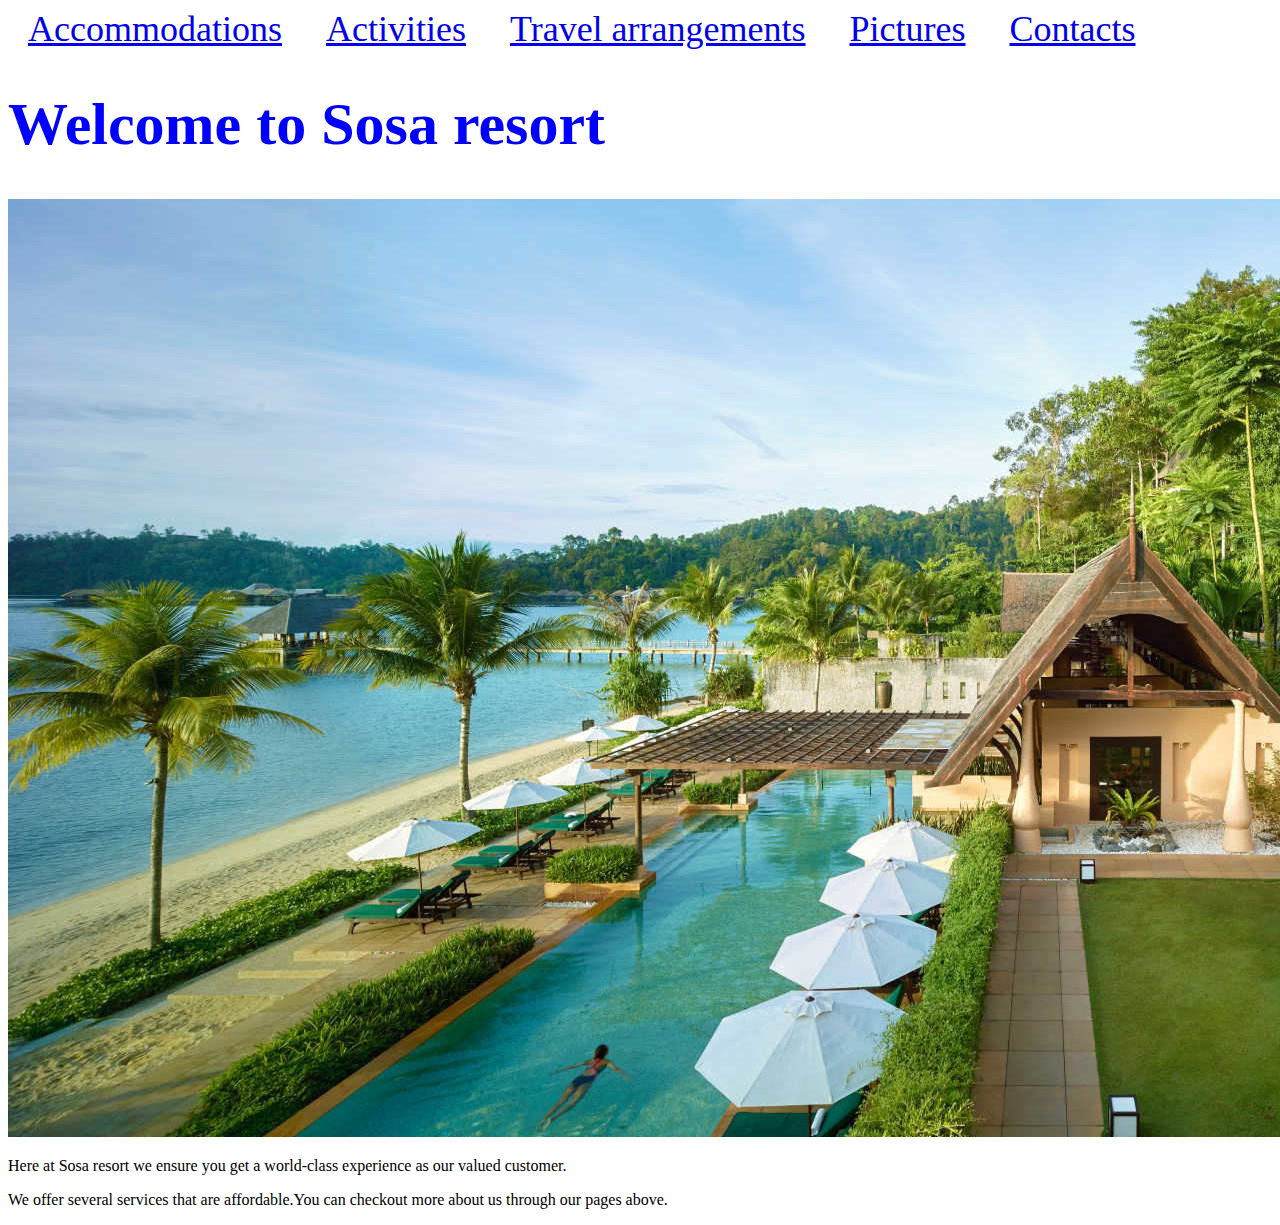
<file: index.html>
<!DOCTYPE html>
<html lang="en">
<head>
    <meta charset="UTF-8">
    <meta name="viewport" content="width=device-width, initial-scale=1.0">
    <title>Sosa resort</title>
    <link rel="stylesheet" href="./css/styles.css" type="text/css">
</head>
<body>
    <a href="accommodations.html">Accommodations</a>
     <a href="activities.html">Activities</a>
     <a href="travel-arrangements.html">Travel arrangements</a>
     <a href="pictures.html">Pictures</a>
     <a href="contacts.html">Contacts</a>
    <h1>Welcome to Sosa resort</h1>
     <img src="./pictures/sosa-resort2.jpg" alt="Sosa resort">
     <p>Here at Sosa resort we ensure you get a world-class experience as our valued customer.</p>
     <p>We offer several services that are affordable.You can checkout more about us through our pages above.</p>
</body>
</html>
</file>
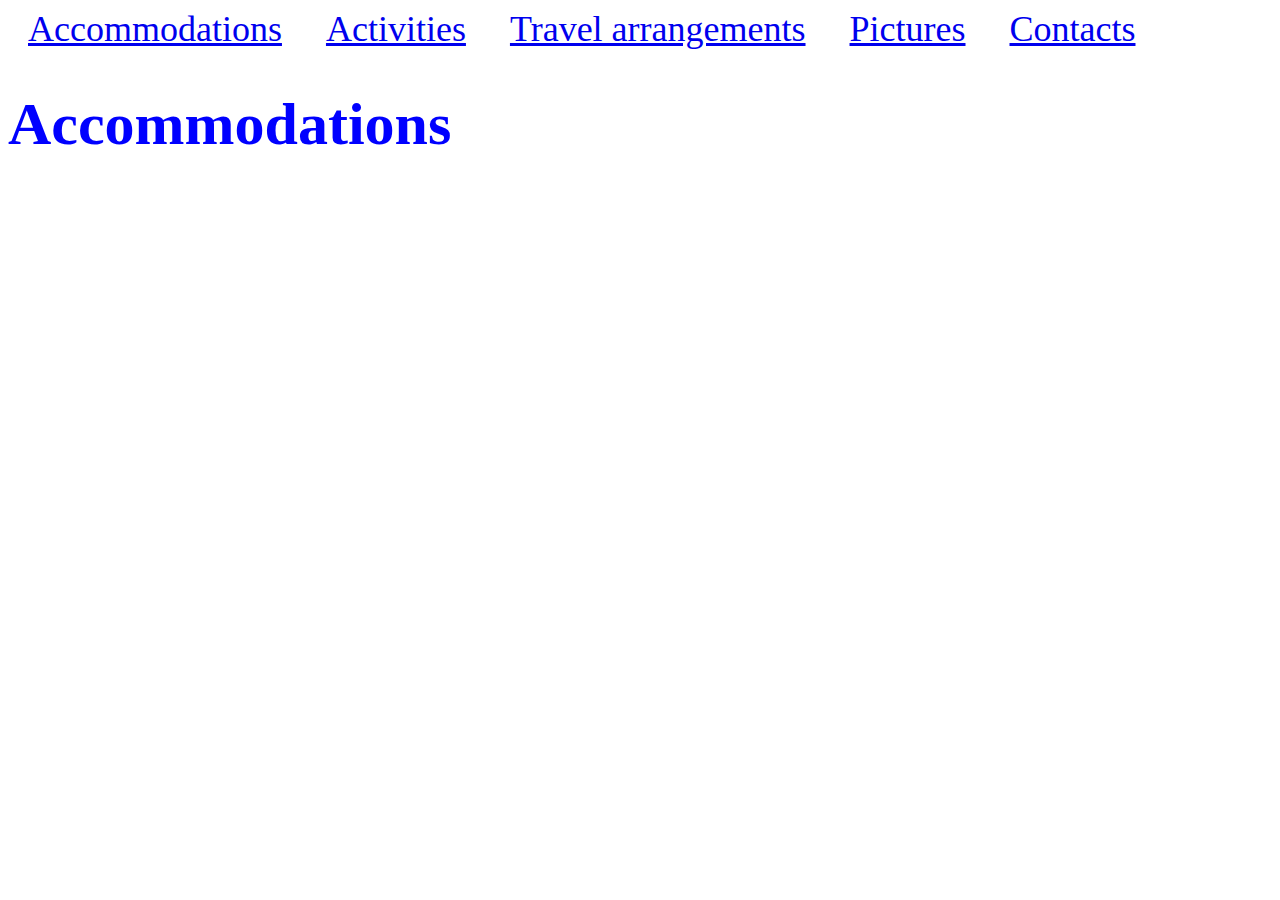
<file: accommodations.html>
<!DOCTYPE html>
<html lang="en">
<head>
    <meta charset="UTF-8">
    <meta name="viewport" content="width=device-width, initial-scale=1.0">
    <title>Accommodations</title>
    <link rel="stylesheet" href="./css/styles.css" type="text/css">
</head>
<body>
    <a href="accommodations.html">Accommodations</a>
    <a href="activities.html">Activities</a>
    <a href="travel-arrangements.html">Travel arrangements</a>
    <a href="pictures.html">Pictures</a>
    <a href="contacts.html">Contacts</a>
    <h1>Accommodations</h1>
</body>
</html>
</file>
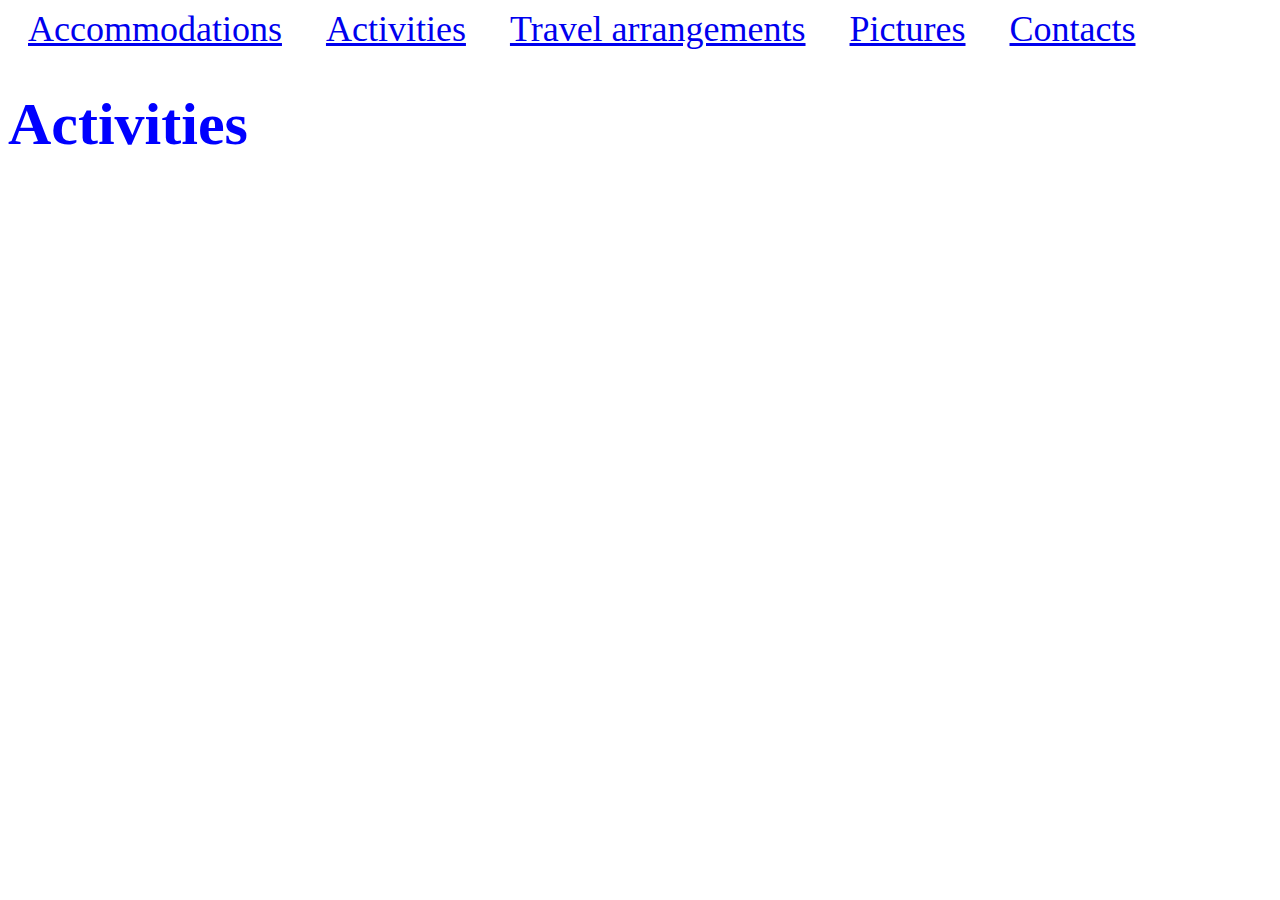
<file: activities.html>
<!DOCTYPE html>
<html lang="en">
<head>
    <meta charset="UTF-8">
    <meta name="viewport" content="width=device-width, initial-scale=1.0">
    <title>Activities</title>
    <link rel="stylesheet" href="./css/styles.css" type="text/css">
</head>
<body>
    <a href="accommodations.html">Accommodations</a>
    <a href="activities.html">Activities</a>
    <a href="travel-arrangements.html">Travel arrangements</a>
    <a href="pictures.html">Pictures</a>
    <a href="contacts.html">Contacts</a>
    <h1>Activities</h1>
</body>
</html>
</file>
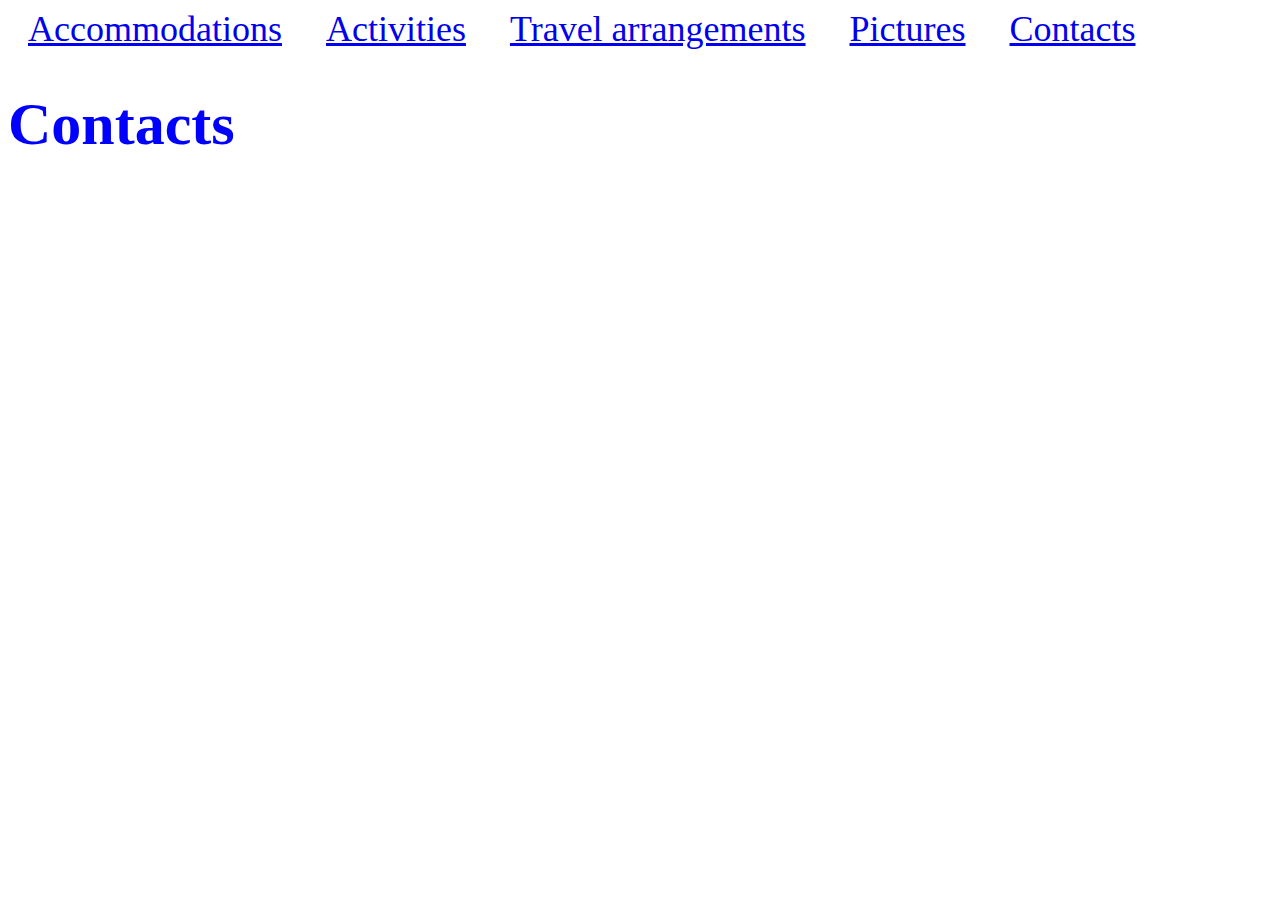
<file: contacts.html>
<!DOCTYPE html>
<html lang="en">
<head>
    <meta charset="UTF-8">
    <meta name="viewport" content="width=device-width, initial-scale=1.0">
    <title>Contants</title>
    <link rel="stylesheet" href="./css/styles.css" type="text/css">
</head>
<body>
    <a href="accommodations.html">Accommodations</a>
    <a href="activities.html">Activities</a>
    <a href="travel-arrangements.html">Travel arrangements</a>
    <a href="pictures.html">Pictures</a>
    <a href="contacts.html">Contacts</a>
    <h1>Contacts</h1>
</body>
</html>
</file>
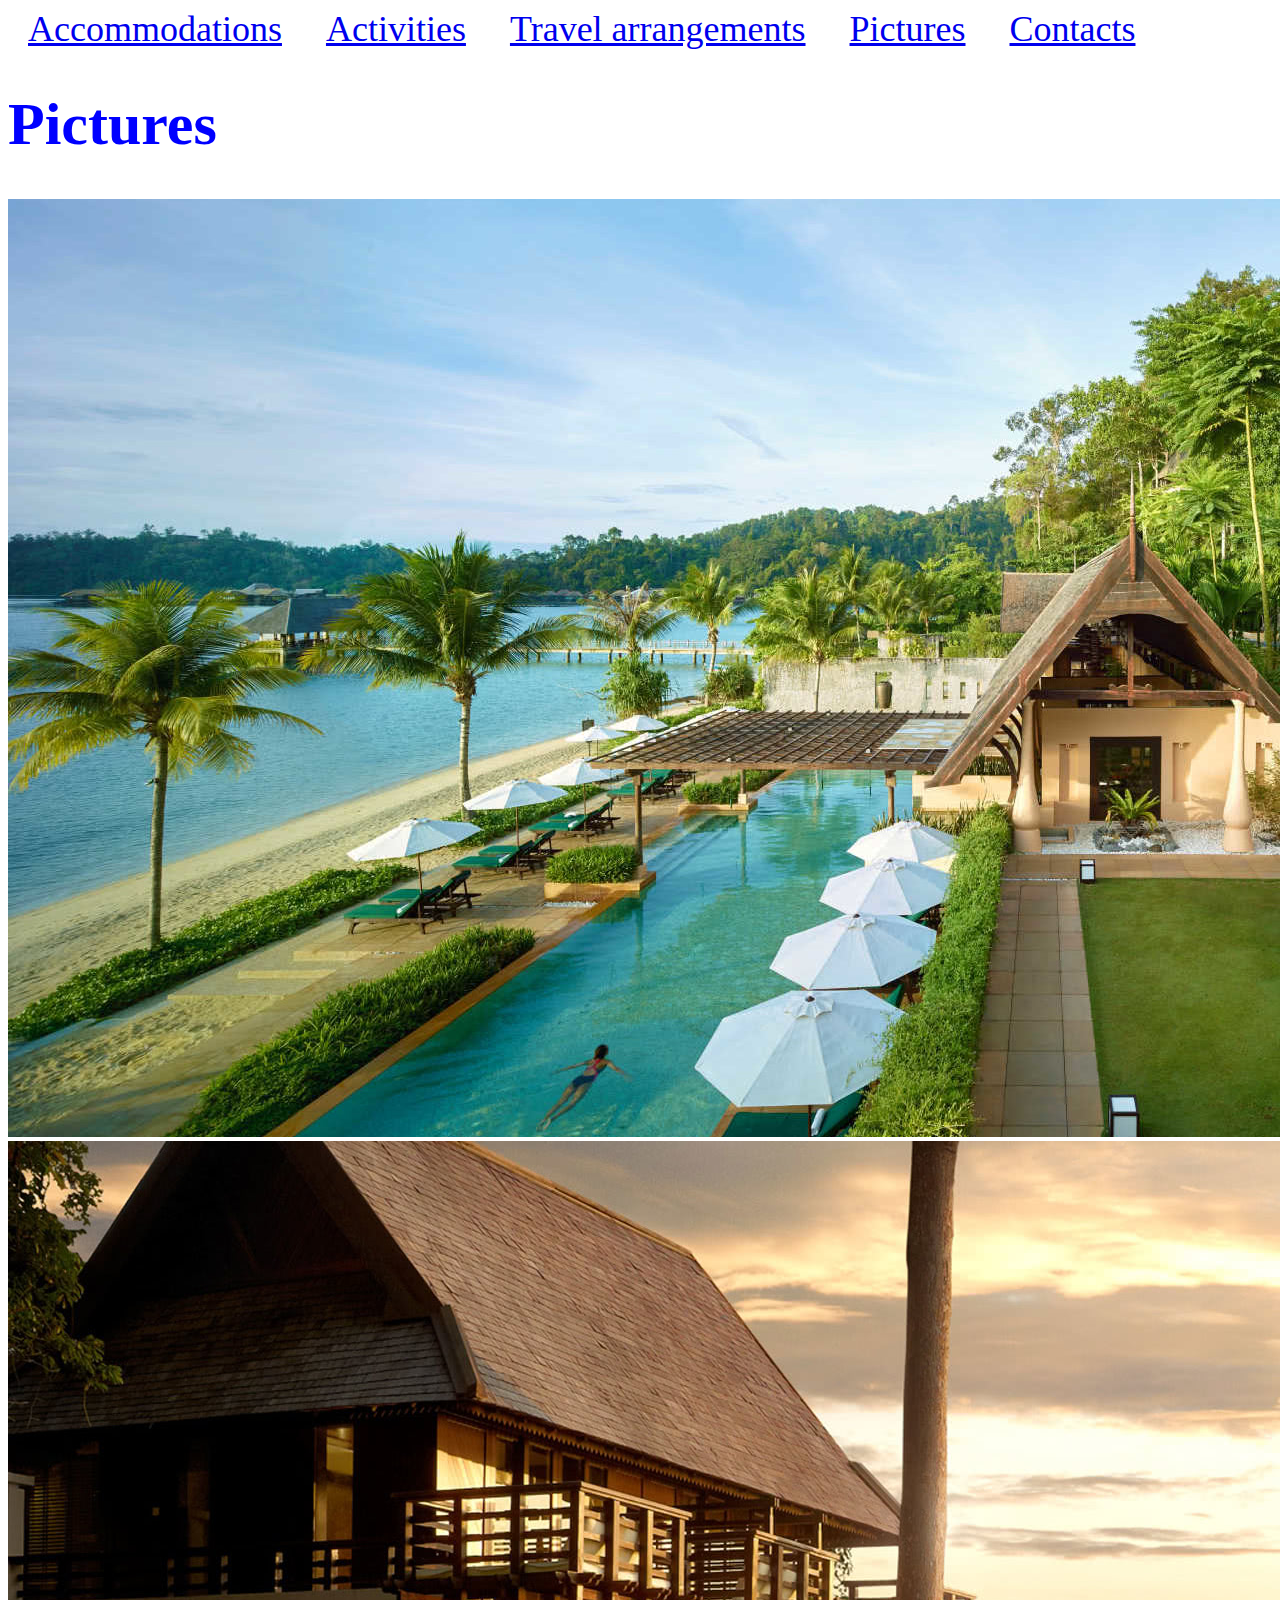
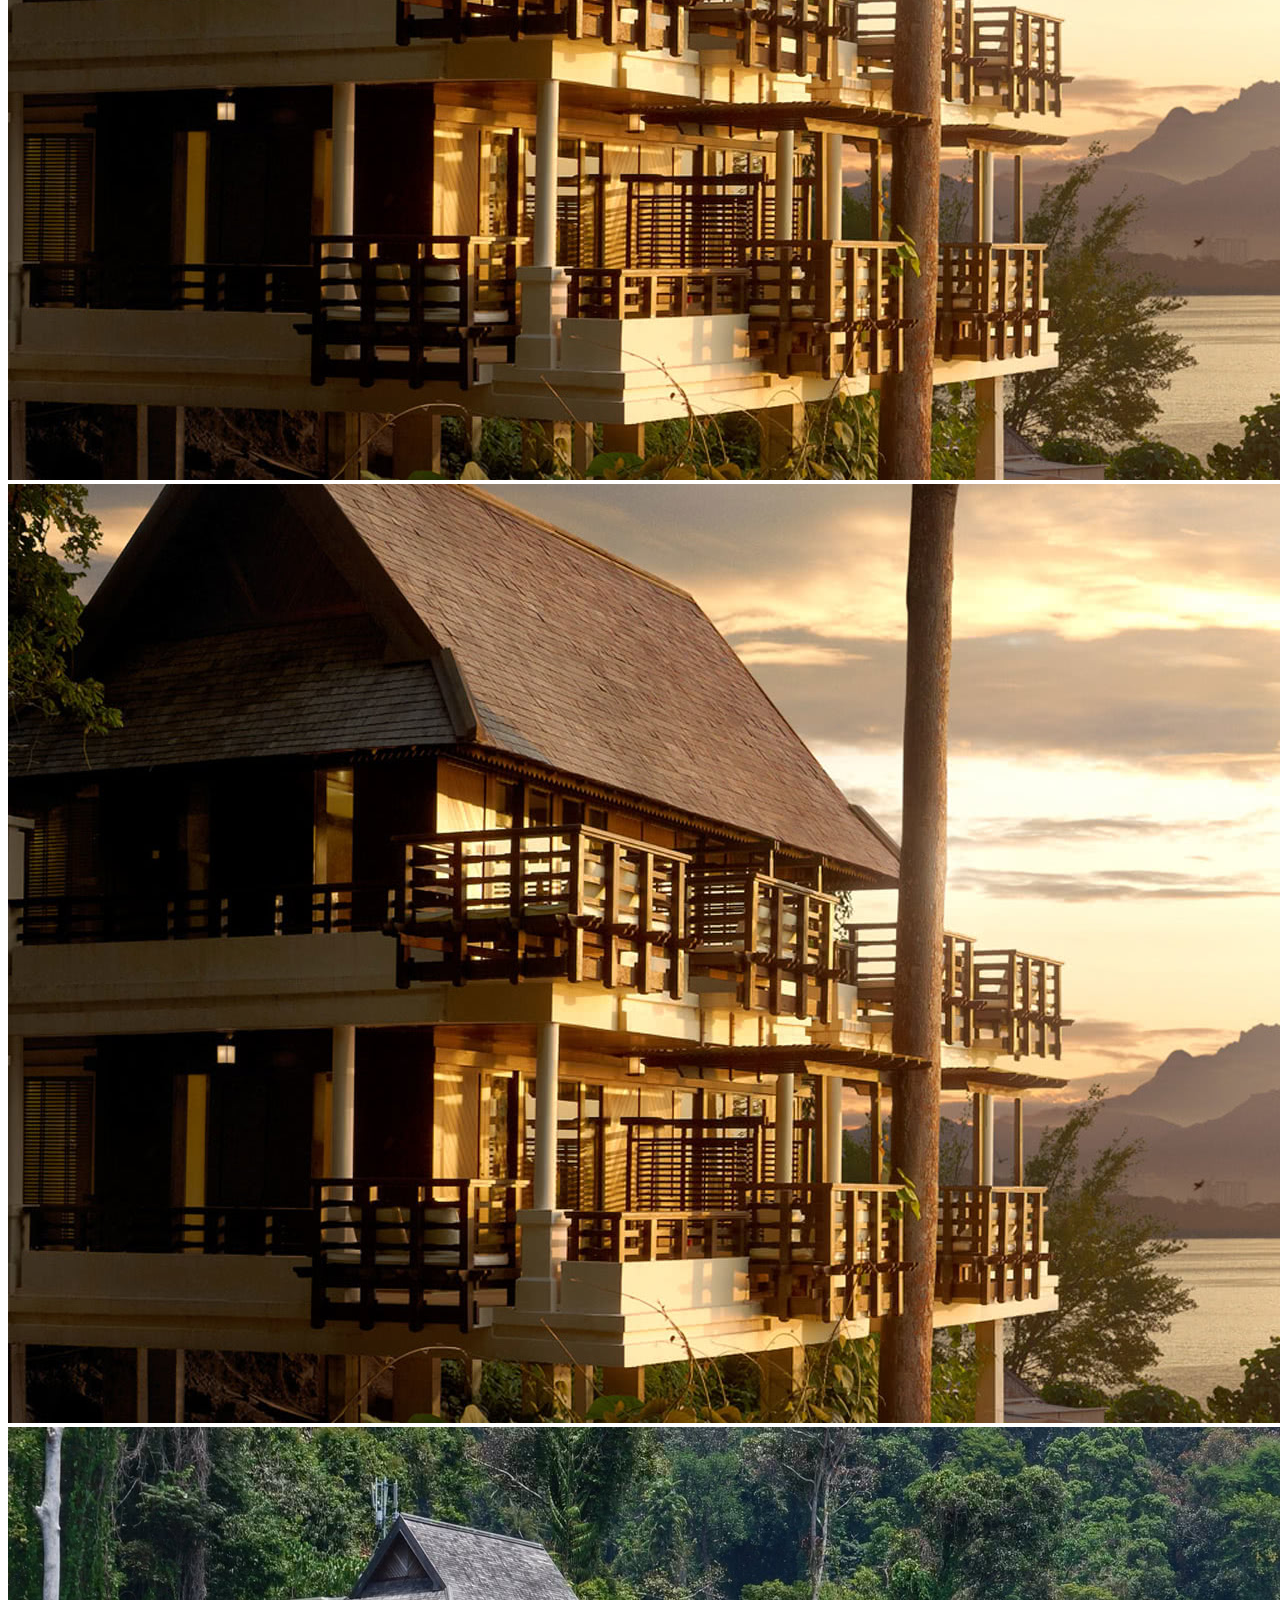
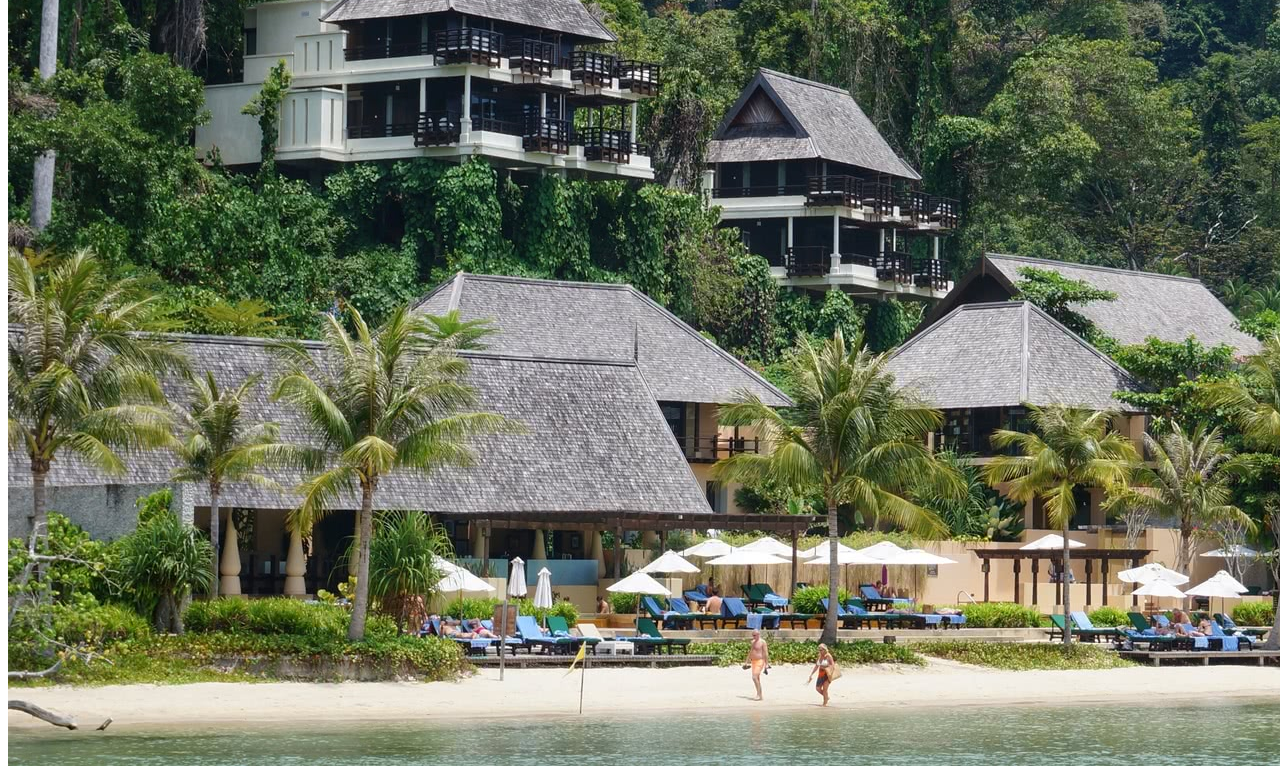
<file: pictures.html>
<!DOCTYPE html>
<html lang="en">
<head>
    <meta charset="UTF-8">
    <meta name="viewport" content="width=device-width, initial-scale=1.0">
    <title>Pictures</title>
    <link rel="stylesheet" href="./css/styles.css" type="text/css">
</head>
<body>
    <a href="accommodations.html">Accommodations</a>
    <a href="activities.html">Activities</a>
    <a href="travel-arrangements.html">Travel arrangements</a>
    <a href="pictures.html">Pictures</a>
    <a href="contacts.html">Contacts</a>
    <h1>Pictures</h1>
    <img src="./pictures/sosa-resort2.jpg" alt="A photo of Sosa resort">
    <img src="./pictures/sosa-resort3.jpg" alt="A photo of Sosa resort">
    <img src="./pictures/sosa-resort3.jpg" alt="A photo of Sosa resort">
    <img src="./pictures/sosa-resort4.jpg" alt="A photo of Sosa resort">
</body>
</html>
</file>
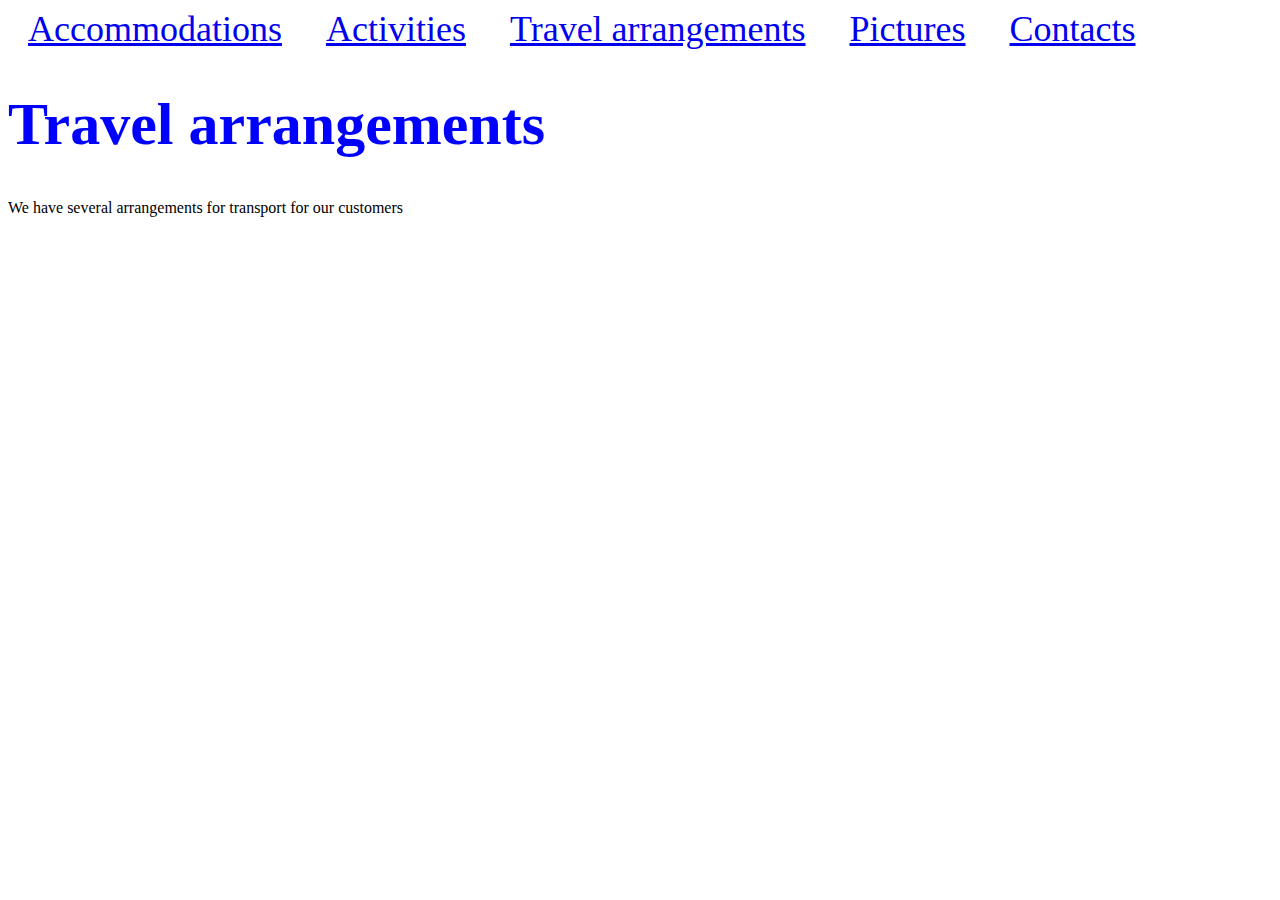
<file: travel-arrangements.html>
<!DOCTYPE html>
<html lang="en">
<head>
    <meta charset="UTF-8">
    <meta name="viewport" content="width=device-width, initial-scale=1.0">
    <title>Travel arrangements</title>
    <link rel="stylesheet" href="./css/styles.css" type="text/css">
</head>
<body>
    <a href="accommodations.html">Accommodations</a>
    <a href="activities.html">Activities</a>
    <a href="travel-arrangements.html">Travel arrangements</a>
    <a href="pictures.html">Pictures</a>
    <a href="contacts.html">Contacts</a>
    <h1>Travel arrangements</h1>
    <p>We have several arrangements for transport for our customers</p>
</body>
</html>
</file>
<file: css/styles.css>
h1 {
    font-size: 60px;
    color: blue;
}
a {
    font-size: 36px;
    padding: 20px;
    text-align: center;
}
</file>
